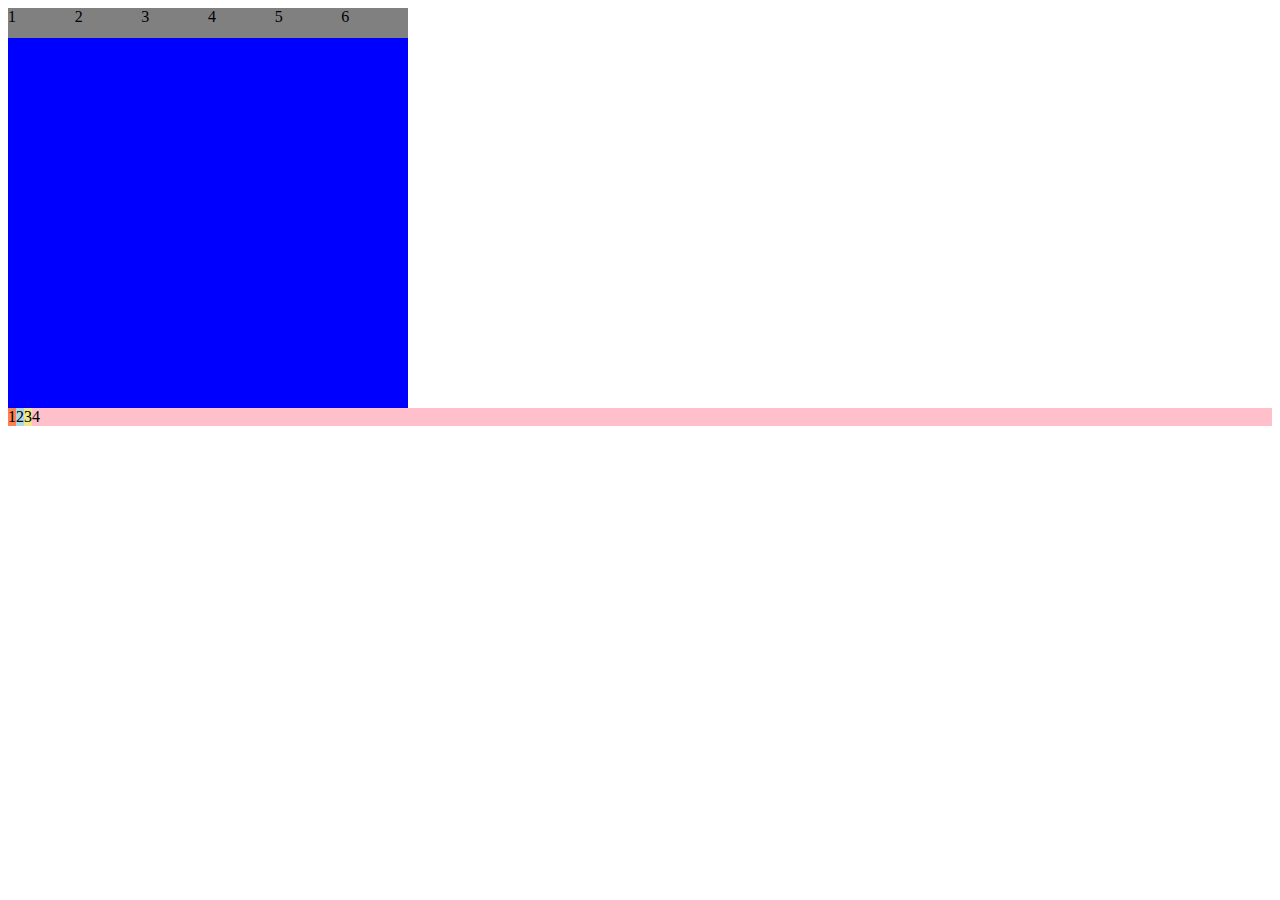
<file: s4.html>
<!DOCTYPE html>
<html lang="en">
<head>
    <meta charset="UTF-8">
    <meta http-equiv="X-UA-Compatible" content="IE=edge">
    <meta name="viewport" content="width=device-width, initial-scale=1.0">
    <title>Document</title>
    <link rel="stylesheet" href="./s4.css">
</head>
<body>
    <div class="container">
        <div class="item">1</div>
        <div class="item">2</div>
        <div class="item">3</div>
        <div class="item">4</div>
        <div class="item">5</div>
        <div class="item">6</div>
    </div>

    <div id="main" class="main">
        <div class="item-1" style="background-color:coral;"> 1 </div>
        <div class="item-2" style="background-color:lightblue;"> 2 </div>
        <div class="item-3" style="background-color:khaki;"> 3 </div>
        <div class="item-4" style="background-color:pink;"> 4 </div>
    </div>
    

</body>
</html>
</file>
<file: s4.css>
.container{
    display: flex;
    width: 400px;
    height: 400px;
    background-color: blue;
    /* flex-direction: row; */
    /* flex-direction: column; */
    /* flex-wrap: wrap; */
    /* flex-wrap: nowrap; */
}
.container > .item{
    background-color: gray;
    width: 30%;
    height: 30px;
}

.main{
    display: flex;
}

.main div:nth-of-type(4){
    flex-grow: 1;
}
</file>
